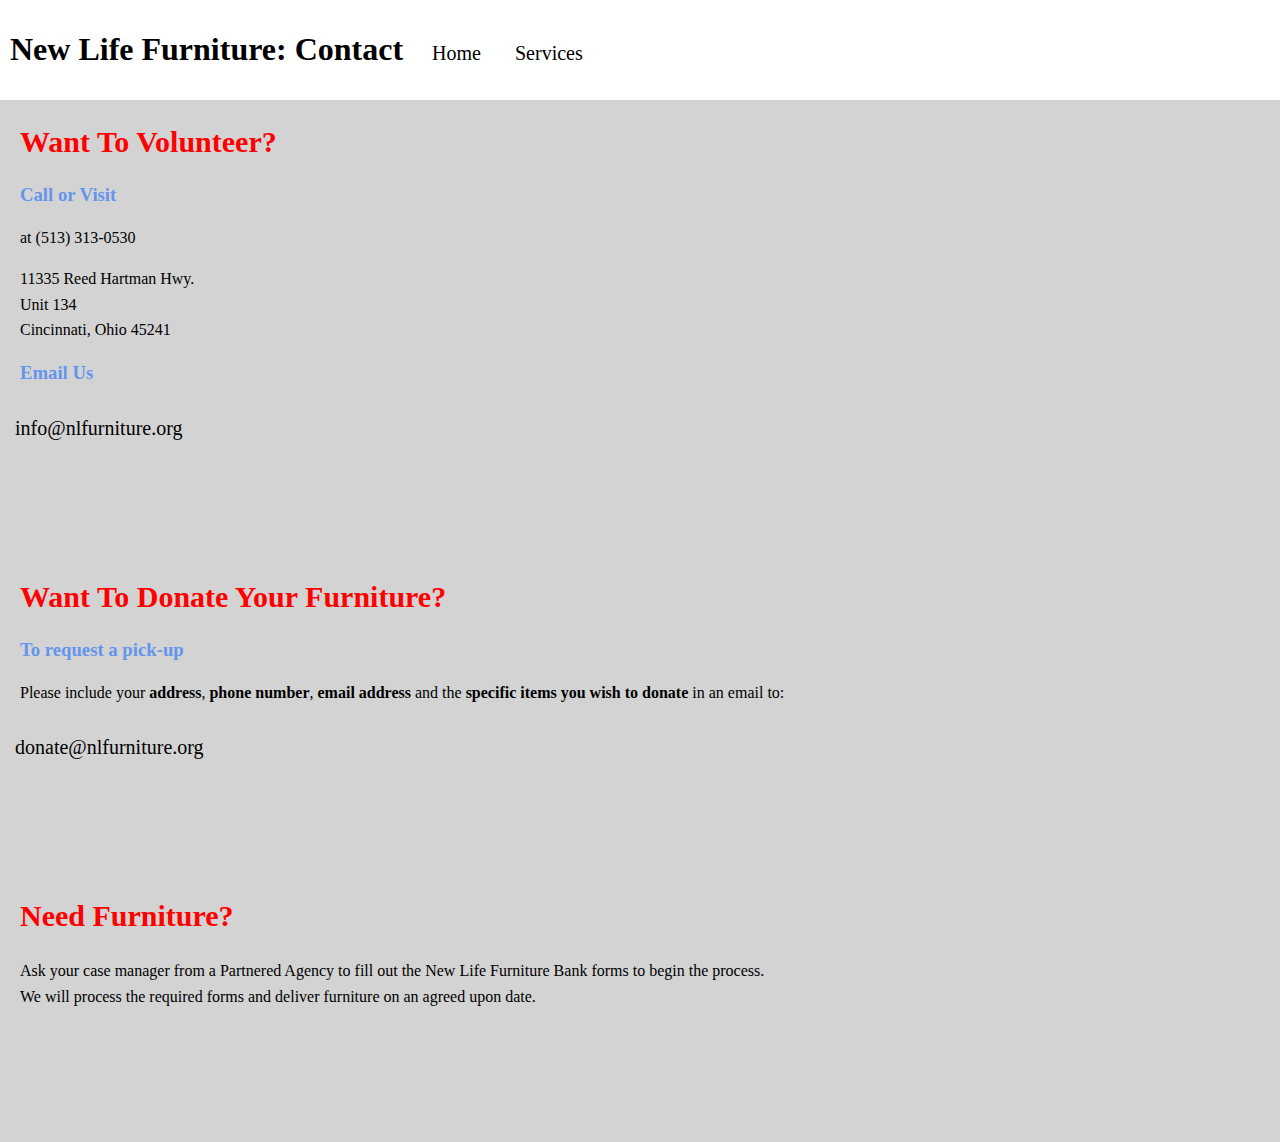
<file: contact.html>
<!DOCTYPE html>
<html>
<head>
    <link rel="stylesheet" type="text/css" href="style.css">
    <title>Contact</title>
    <meta name = 'viewport' content="width=device-width, initial-scale=1">
    <style>
    h1{
        text-align: left;
        padding: 10px;
        display: inline-block;
    }
    h2{
        text-align: left;
        color: #FF0000;
        font-size: 30px;
        padding-left: 20px;
    }
    #heading{
        background-color: #fff;
    }
    #headingm{
        background-color: #fff;
    }
    a{
        color: #000;
    }
    body{
        background-image: url("https://images.unsplash.com/photo-1523966211575-eb4a01e7dd51?ixid=MnwxMjA3fDB8MHxzZWFyY2h8MTB8fGNvbnRhY3R8ZW58MHx8MHx8&ixlib=rb-1.2.1&auto=format&fit=crop&w=800&q=60");
        background-position: center center;
        background-repeat: no-repeat;
        background-attachment: fixed;
        background-size: cover;
        margin: 0;
        background-color: #D3D3D3;
    }
    .mobile{
        display: none;
    }
    </style>
</head>
<body>
    <div id='heading', class="no-mobile">
        <h1>New Life Furniture: Contact</h1>
        <a href = "index.html">Home</a>
        <a href = "services.html">Services</a>
    </div>
    <div id= 'headingm', class="mobile">
        <h1>NLFB: Contact</h1>
        <a href = "index.html">Home</a>
        <a href = "services.html">Services</a>
    </div>
    <div class='text'>
        <h2>Want To Volunteer?</h2>
    </div>
    <h3>Call or Visit</h3>
    <p>at (513) 313-0530</p>
    <p>11335 Reed Hartman Hwy.<br>Unit 134<br>Cincinnati, Ohio 45241</p>
    <h3>Email Us</h3>
    <a href = "mailto: info@nlfurniture.org">info@nlfurniture.org</a>
    <div class='text'>
        <h2>Want To Donate Your Furniture?</h2>
    </div>
    <h3>To request a pick-up</h3>
    <p>Please include your <b>address</b>, <b>phone number</b>, <b>email address</b> and the <b>specific items you wish to donate</b> in an email to: </p>
    <a href = "mailto: info@nlfurniture.org">donate@nlfurniture.org</a>
    <div class='text'>
        <h2>Need Furniture?</h2>
    </div>
    <p>Ask your case manager from a Partnered Agency to fill out the New Life Furniture Bank forms to begin the process.<br>We will process the required forms and deliver furniture on an agreed upon date.</p>
    <bottom></bottom>
</body>
</html>
</file>
<file: style.css>
@media (min-width: 600px){
    div.mobile{
        display: none;
    }
    div.no-mobile{
        display: block;
    }
}
@media (max-width: 600px){
    div.mobile{
        display: block;
    }
    div.no-mobile{
        display: none;
    }
}
img{
    padding: 10px;
    display: flex;
    width: 95%;
    height: auto;
}
bottom{
    padding: 100px;
}
#first-box{
    padding-top: 150px;
}
.box{
    display: flex;
    justify-contect: center;
}
.box-size{
    width: 60%;
}
h3{
    padding-left: 20px;
}
p{
    padding-left: 20px;
    line-height: 160%;
}
#left{
    text-align: left;
    width: 45%;
    margin-left: 20px;
    padding: 10px;
}
#right{
    text-align: left;
    width: 30%;
    padding-top: 10px;
}
#left-box{
    text-align: left;
    width: 45%;
    margin-left: 20px;
    padding: 10px;
    line-height: 160%;
}
#right-box{
    text-align: left;
    width: 30%;
    padding-top: 10px;
}
#left-side-box{
    text-align: left;
    width: 45%;
    margin-left: 20px;
    padding: 10px;
    line-height: 160%;
}
#right-side-box{
    text-align: left;
    width: 30%;
    padding-top: 10px;
}
a{
    display: inline-block;
    color: #fff;
    padding: 15px;
    font-size: 20px;
    text-decoration: none;
}
a:hover{
    color: #ccc;
}
h3{
    text-align: left;
    color: #6495ED;
}
.text{
    display: block;
    box-sizing: border-box;
    padding-top: 100px;
}
#heading{
    box-sizing: border-box;
    position: fixed;
    background-color: #00CED1;
    height: 100px;
    width: 100%;
}
#headingm{
    box-sizing: border-box;
    position: fixed;
    background-color: #00CED1;
    height: 100px;
    width: 100%;
}
</file>
